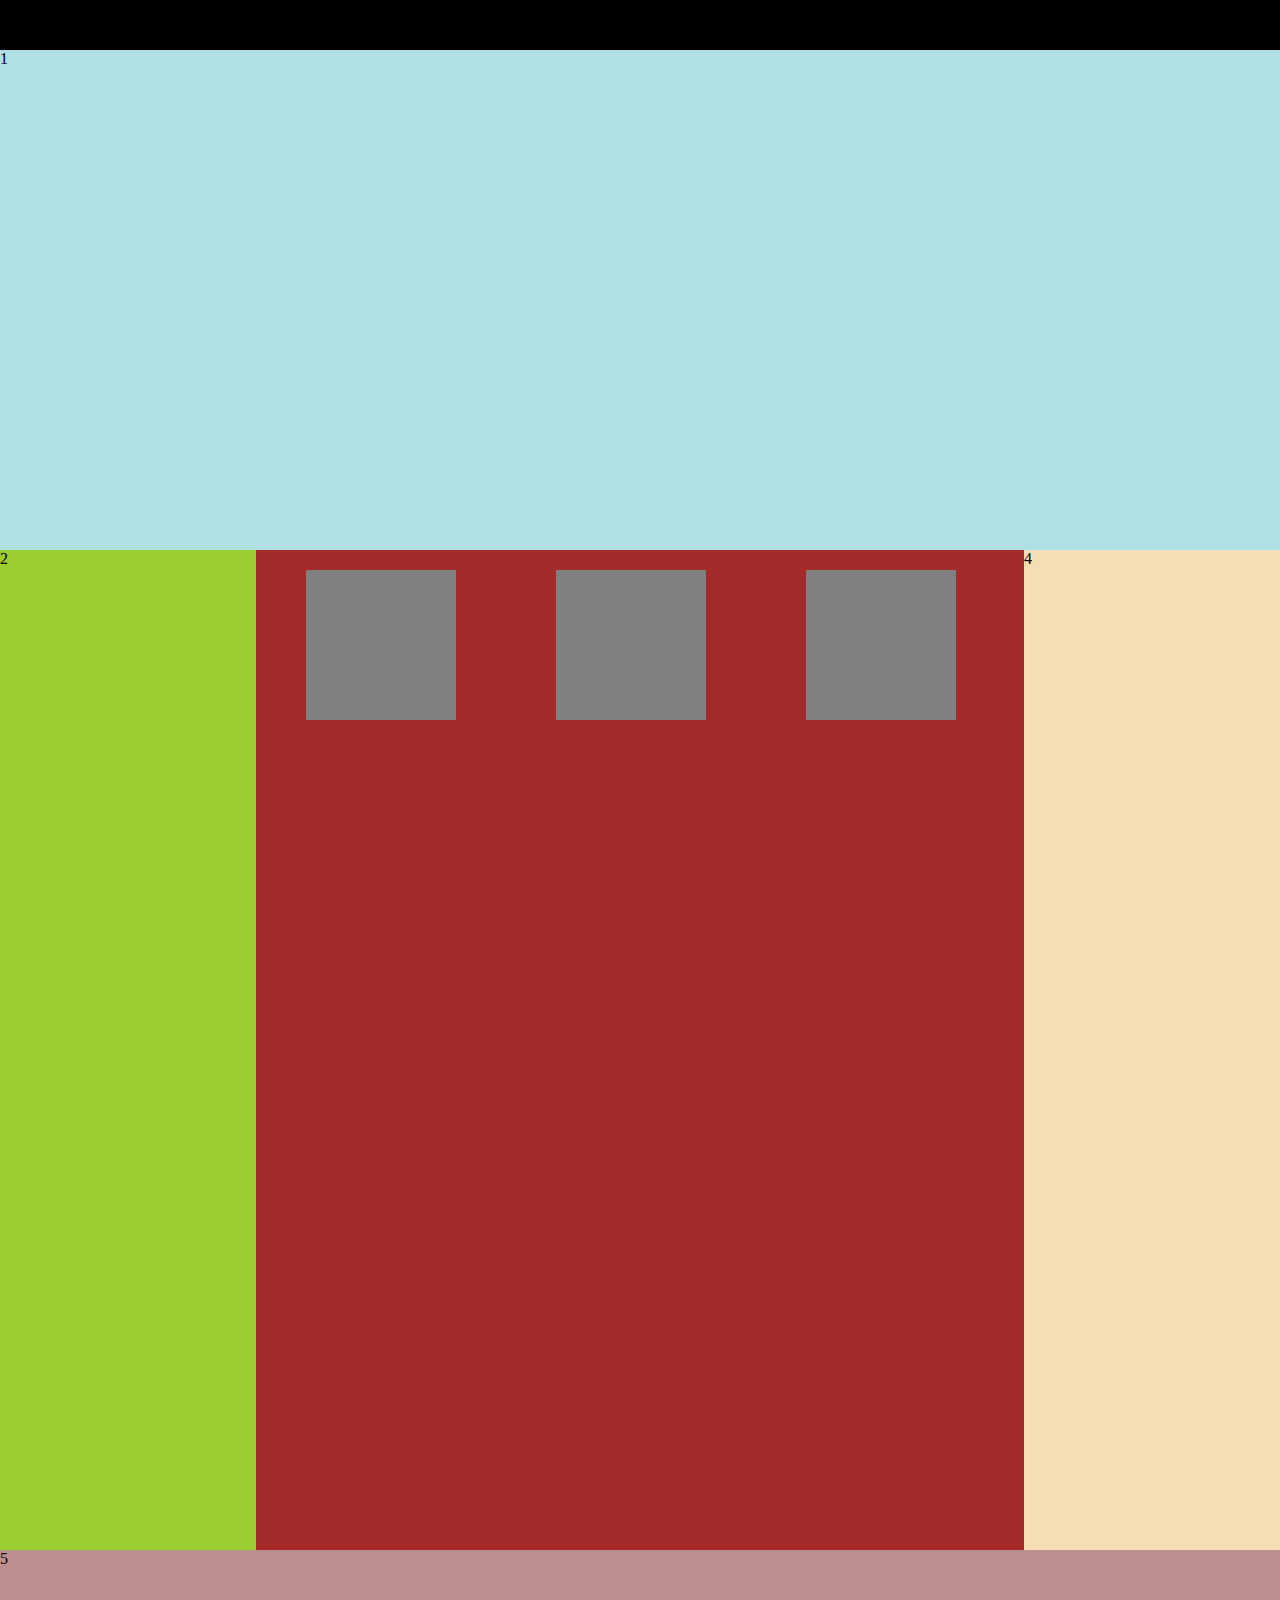
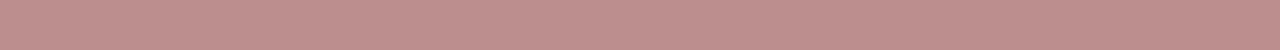
<file: สัปดาห์ที่ 3/วันที่ 30-5-65/index.html>
<!DOCTYPE html>
<html>
<head>
    <meta charset="UTF-8">
    <meta http-equiv="X-UA-Compatible" content="IE=edge">
    <meta name="viewport" content="width=device-width, initial-scale=1.0">
    <title>เว็บไซต์แรกของฉัน</title>
    <link rel="stylesheet" href="css/style.css">
</head>
<body>
    <div class="navbar">0</div>
    <div class="header">1</div>
    <div class="sidebar">2</div>
    <div class="content"> 
        <div class="pic1"></div>
        <div class="pic1"></div>
        <div class="pic1"></div>
    </div>
    <div class="sidebar2">4</div>
    <div class="footer">5</div>
</body>
</html>
</file>
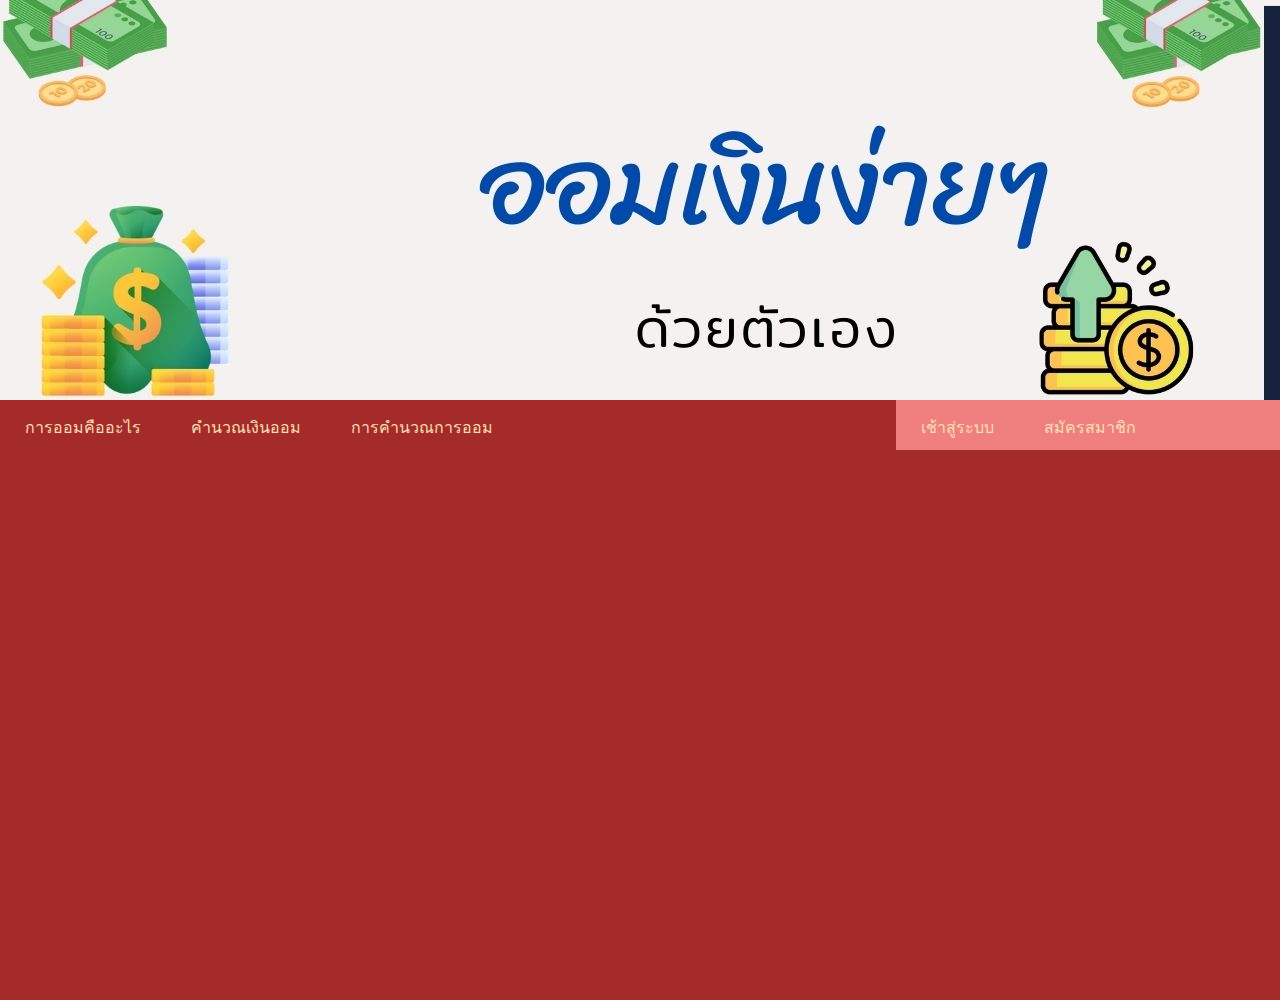
<file: สัปดาห์ที่ 3/วันที่ 31-5-65/index.html>
<!DOCTYPE html>
<html lang="en">
<head>
    <meta charset="UTF-8">
    <meta http-equiv="X-UA-Compatible" content="IE=edge">
    <meta name="viewport" content="width=device-width, initial-scale=1.0">
    <title>Document</title>
    <link rel="stylesheet" href="css/mystyle.css">
    
</head>
<body>
    <div class="header"></div>
         <!-- <img src="img/หัวเรื่อง.jpg" width="100%"></div>-->
    <div class="navbar">
        <div class="user">
            <li><a href="http://www.canva.com/" target="_blank">เช้าสู่ระบบ</a></li>
            <li><a href="http://www.facebook.com/" target="_blank">สมัครสมาชิก</a></li>
        </div>
    <ul>
        <li><a href="http://www.google.com" target="_blank">การออมคืออะไร</a></li>
        <li><a href="http://www.youtube.com" target="_blank">คำนวณเงินออม</a></li>
        <li><a href="http://www.classroom.google.com/" target="_blank">การคำนวณการออม</a></li>
    </ul>
    <div class="content"></div>
</body>
</html>
</file>
<file: สัปดาห์ที่ 3/วันที่ 30-5-65/css/style.css>
*{
    margin: 0;
    padding: 0;
}
.navbar{
    width: 100%;
    height: 50px;
    background: black;
}
.header{
    width:100%; 
    height:500px;
    background: powderblue;
}
.content{
    width:60%;
    height:1000px;
    background: brown;
    float: left;
}
.sidebar{
    width: 20%;
    height: 1000px;
    background: yellowgreen;
    float: left;
}
.footer{
    clear: both;
    width: 100%;
    height: 100px;
    background: rosybrown;
}
.sidebar2{
    width: 20%;
    height: 1000px;
    float: left;
    background: wheat;
}
.pic1{
    margin: 20px 50px;
    width: 150px;
    height: 150px;
    float: left;
    background: gray;
}
.pic2{
    margin: 20px 50px;
    width: 150px;
    height: 150px;
    float: left;
    background: gray;

}
.pic3{
    margin: 20px 50px;
    width: 150px;
    height: 150px;
    float: left;
    background: gray;
}
</file>
<file: สัปดาห์ที่ 3/วันที่ 31-5-65/css/mystyle.css>
*{
    margin:0;
    padding:0;
}
.header{
    width: 100%;
    height: 400px;
    background:url(../img/ออมเงินง่ายๆ.jpg);
}
.navbar{
    width: 100%;
    height: 50px;
    background: lightcoral;
    float: left;
}
.content{
    width: 100%;
    height: 600px;
    background: brown;
}
li{
    float: left;
    margin: 15px 25px;
    list-style-type: none;
}
li a{
    color: wheat;
    text-decoration:none;
}
li a:hover{
    color: black;
}
.user{
    width: 30%;
    height: 50px;
    background: lightcoral;
    float: right;
}
</file>
